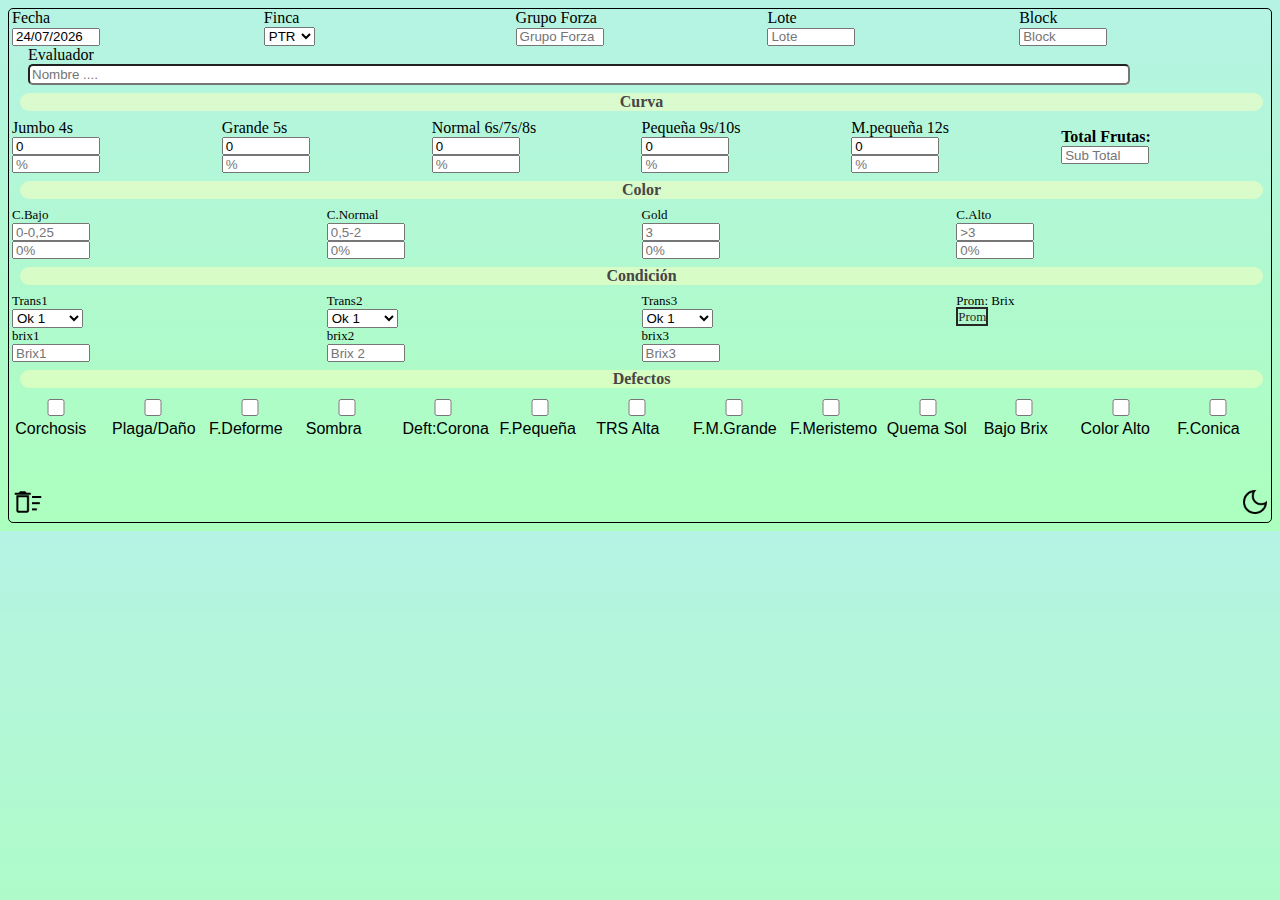
<file: Evaluacion-Fruta-v1.1/index.html>
<!DOCTYPE html>
<html>

<head>
    <meta charset="UTF-8">
    <meta name="viewport" content="width=device-width, initial-scale=1">
    <title>Pagina de Evaluacion de Frutas</title>
    <link rel="stylesheet" href="css/style2.css">
    <link rel="stylesheet" href="css/defecto.css">
    <link rel="stylesheet" href="https://fonts.sandbox.google.com/css2?family=Material+Symbols+Sharp:opsz,wght,FILL,GRAD@48,400,0,0" />
    <link rel="stylesheet" href="https://fonts.sandbox.google.com/css2?family=Material+Symbols+Outlined:opsz,wght,FILL,GRAD@48,400,0,0" />
    <link rel="shortcut icon" href="icon.ico" type="image/x-icon">

</head>

<body>
    
    <form action="" method="post">
    
       <section id="primera"> 
        <div class="FAndFinca item">
                
            <div>
                <label for="Fecha">Fecha</label> <br>
                <input  name="Fecha" type="text" placeholder="Fecha" value="">

            </div>             
    
            <div class="">
                        
                <label for="Finca">Finca</label> <br>
                <select name="Finca" id="Finca">
                    <option value="PTR">PTR</option>
                    <option value="PFR">PFR</option>
                    <option value="PCA">PCA</option>
                    <option value="PCR">PCR</option>
                </select>
            </div>
                    

            <div class="">
                <label for="Grupo Forza" id="gforza">Grupo Forza</label> <br>
                <input id="forza" type="text" name="Grupo Forza" placeholder="Grupo Forza">
                
            </div>

            <div class="lote">
                <label for="lote" id="">Lote</label><br>
                <input type="text" id="lote" placeholder="Lote">
            </div>

            <div class="block">
                <label for="block" id="">Block</label><br>
                <input type="text" id="block" placeholder="Block">
            </div>
        

            <!--dato-->
            
            
        </div>    
        <div id="Eval">
            <label for="Evaluador">Evaluador</label> <br>
            <input id="evaluador" type="text" placeholder="Nombre .... ">
        </div>
 
    
        <div id="h2Curva" class="titulo">Curva</div>
        <section id="sectionCurva">
                
            <div class="CurvaDate item">
                <div>
                    <label for="jumbo">Jumbo 4s</label>
                    <input id="jumbo4s" type="number" placeholder="Jumbo 4s" onblur="curvo(this.res4s);" value="0">
                    <!-- %porcentage -->
                  <label for=""></label>
                    <input id="℅jumbo4s" type="text" placeholder="%">
                </div>

                <div>
                    <label for="grande">Grande 5s</label>
                    <input value="0" type="number" placeholder="Grande 5s" id="grande5s" onblur="curvo(this.Grande5s);">
                    <!--  -->
                    <label for=""></label>
                    <input type="text" placeholder="%" id="℅grande5s">
    
                </div>
                <!--  -->
               <div>
                    <label for="">Normal 6s/7s/8s</label>
                    <input type="number" placeholder="Normal 6s/7s/8s" id="normal" onblur="curvo(this.Normal);" value="0">
                    <!--  -->
                    <label for=""></label>
                    <input id="℅normal" type="text" placeholder="%">
                </div>
               <!--  -->
                <div>
                    <label for="">Pequeña 9s/10s</label>
                    <input type="number" placeholder="Pequeña 9s/10s" id="pequeña" value="0" onblur="curvo(this.Pequeña);">
                    <!--  -->
                    <label for=""></label>
                    <input id="℅pequeña" type="text" placeholder="%">
                </div>
                    <!--  -->
                <div>
                    <label for="">M.pequeña 12s</label>
                    <input type="number" placeholder="Muy pequeña 12s" id="muyPequeña" value="0" onblur="curvo(this.isMpequeña);">
                    <!--  -->
                    <label for=""></label> 
                    <input id="℅muypequeña" type="text" placeholder="%">
                </div>
                        
                <div class="suma"">
                    <b for="">Total Frutas:</b>
                    <!--  -->
                    <input id="sumaTotal" type="text" onblur="curvo(this.Total_suma);" placeholder="Sub Total">
                </div>
          
                <!--  -->   
                
            </div>
                    
        </section>

        <!-- TRATANDO DE DIVIDIR Color  -->

        <!-- <article class="articleColor"> -->
            <div id="" class="titulo">Color</div>
        <section class="sectionColor">
            
            <div class="colornp item2">
                <div>
                    <label for="C.Bajo">C.Bajo</label> <br />
                    <input type="text" id="cbajo" onblur="curvo(this)" placeholder="0-0,25">
                    
                    <label for=""></label>  <br>
                    <input type="text" id="℅cbajo" placeholder="0%">
                </div>

                <div>
                    <label for="C.Normal">C.Normal</label> <br>
                    <input type="text" id="cnormal" onblur="curvo(this)" placeholder="0,5-2">
                    
                    <label for="℅"></label> <br>
                    <input type="text" id="℅cnormal" placeholder="0%">
                </div>

                <div>
                    <label for="Gold">Gold</label> <br>
                    <input type="text" id="gold" onblur="curvo(this)" placeholder="3">
                    
                    <label for="℅"></label> <br>
                    <input type="text" id="℅gold" placeholder="0%">
                </div>
                
                <div>
                    <label for="C.Alto">C.Alto</label> <br>
                    <input type="text" id="calto" onblur="curvo(this)" placeholder=">3">
                    
                    <label for="℅"></label> <br>
                    <input type="text" id="℅calto" placeholder="0%">
                </div>
            </div>       
        </section>
        <!-- </article> -->
    
    
    
       <div class="titulo">Condición</div>
       <section class="sectionCondicionn">
           
           <div class="item2">
                <div id="trans1">
                    
                <label for="trans1">Trans1</label> <br>
               <select name="Trans1" id="trans1">
                   <option value="Ok">Ok 1</option>
                   <option value="Baja<1">Baja<1</option>
                   <option value="Rayos 2">Rayos 2</option>
                   <option value="Alta>=3">Alta>=3</option>
               </select>

               <div>
                <label for="brix1">brix1</label> <br>
                <input id="brix1" type="number" placeholder="Brix1">
               </div>

               </div>
               
               <div class="">
                    <label for="trans2">Trans2</label>  <br>
                    <select name="trans2" id="trans2">
                        <option value="">Ok 1</option>
                        <option value="">Baja<1</option>
                        <option value="">Rayos 2</option>
                        <option value="">Alta>=3</option>
                    </select>

                    <div>
                        <label for="brix2">brix2</label><br>
                        <input id="brix2" type="number" placeholder="Brix 2">
                    </div>
               
               </div>
               
               <div>
                    <label for="trans3">Trans3</label> <br>
                    <select name="trans3" id="trans3">
                        <option value="">Ok 1</option>
                        <option value="">Baja<1</option>
                        <option value="">Rayos 2</option>
                        <option value="">Alta>=3</option>
                    </select>
                    
                    <div>
                        <label for="brix3">brix3</label><br>
                        <input id="brix3" type="number" placeholder="Brix3">
                    </div>
               </div>

                <div>
                   <label id="promedio_brix">Prom: Brix</label>
                   <div class="porciento">
                    <span class="promediobix" id="porcentage">Prom</span>
                    </div>
                </div>

           </div>
       </section>

    
       <div class="titulo">Defectos</div>
       
       <section class="defecto item3">
           <div class="corchosis_div">
               <div class="check">
                   <input type="checkbox" name="corchosis" id="corchosis" class="corchosis"><br />
                   <label for="corchosis">Corchosis</label>
               </div>
               <input type="text" id="corchosisNum"  placeholder="Cant Corchosis" value="0" onblur="validation_Of_corchosis(this)">
               <input type="text" id="corchosis℅" placeholder="℅Corchosis">
           </div>
           
           <div class="plaga_div">
               <div class="check">
                   <input type="checkbox" name="" id="plaga" class="plaga"><br />
                   <label for="plaga">Plaga/Daño</label>
               </div>
               <input type="text" id="plagaNum" value="0" placeholder="Cant Plagas/Daños" onblur="validation_Of_plaga(this)">
               <input type="text" id="plaga℅" placeholder="℅Plaga">
           </div>
           
           <div class="deforme_div">
               <div class="check">
                   <input type="checkbox" name="deforme" id="deforme" class="deforme"><br />
                   <label for="deforme">F.Deforme</label>
               </div>
               <input type="text" id="deformeNum" value="0" placeholder="Cant F.Deforme" onblur="validation_Of_deforme(this)">
               <input type="text" id="deforme℅" placeholder="℅F.Deforme">
           </div>
           
           <div class="sombra_div">
               <div class="check">
                   <input type="checkbox" name="sombra" id="sombra" class="sombra"><br />
                   <label for="sombra">Sombra</label>
               </div>
               <input type="text" id="sombraNum" value="0" placeholder="Cant Sombra" onblur="validation_Of_sombra(this)">
               <input type="text" id="sombra℅" placeholder="℅Sombra">
           </div>
           
           <div class="corona_div">
               <div class="check">
                   <input type="checkbox" name="corona" id="corona" class="corona"><br />
                   <label for="corona">Deft:Corona</label>
               </div>
               <input type="text" id="coronaNum" placeholder="Cant Defectos Corona" value="0" onblur="validation_Of_corona(this)">
               <input type="text" id="corona℅" placeholder="℅Corona">
           </div>
           
           <div class="pequeña_div">
               <div class="check">
                   <input type="checkbox" name="pequeña" id="pequeña" class="pequeña"><br />
                   <label for="pequeña">F.Pequeña</label>
               </div>
               <input type="text" id="pequeñaNum" placeholder="Cant F.Pqueña" value="0" onblur="validation_Of_pequeña(this)">
               <input type="text" id="pequeña℅" placeholder="℅F.Pequeña">
           </div>
           
           <div class="alta_div">
               <div class="check">
                   <input type="checkbox" name="alta" id="alta" class="alta"><br />
                   <label for="alta">TRS Alta</label>
               </div>
               <input type="text" id="altaNum" placeholder="Cant TRS.Alta" value="0" onblur="validation_Of_alta(this)">
               <input type="text" id="alta℅" placeholder="℅TRS.Alta">
           </div>
           
           <div class="muygrande_div">
               <div class="check">
                   <input type="checkbox" name="muygrande" id="muygrande" class="muygrande"><br />
                   <label for="muygrande">F.M.Grande</label>
               </div>
               <input type="text" id="muygrandeNum" placeholder="Cant F.Muy Grande" value="0" onblur="validation_Of_muygrande(this)">
               <input type="text" id="muygrande℅" placeholder="℅F.MuyGrande">
           </div>
           
           <div class="meristemo_div">
               <div class="check">
                   <input type="checkbox" name="meristemo" id="meristemo" class="meristemo"><br />
                   <label for="meristemo">F.Meristemo</label>
               </div>
               <input type="text" id="meristemoNum" placeholder="Cant F.Meristemo" value="0" onblur="validation_Of_meristemo(this)">
               <input type="text" id="meristemo℅" placeholder="℅F.Meristemo">
           </div>
           
           <div class="quemasol_div">
               <div class="check">
                   <input type="checkbox" name="quemasol" id="quemasol" class="quemasol"><br />
                   <label for="quemasol">Quema Sol</label>
               </div>
                <input type="text" id="quemasolNum" placeholder="Cant Quema Sol" value="0" onblur="validation_Of_quemasol(this)">
                <input type="text" id="quemasol℅" placeholder="℅Quema Sol">
    
            </div>
             
             <div class="bajobrix_div">
                 <div class="check">
                     <input type="checkbox" name="" id="bajobrix" class="bajobrix"><br />
                     <label for="bajobrix">Bajo Brix</label>
                 </div>
                 <input type="text" id="bajobrixNum" placeholder="Cant Bajo Brix" value="0" onblur="validation_Of_bajobrix(this)">
                 <input type="text" id="bajobrix℅" placeholder="℅Bajo Brix">
             </div>
             
             <div class="calto_div">
                 <div class="check">
                     <input type="checkbox" name="calto" id="calto" class="calto"><br />
                     <label for="calto">Color Alto</label>
                 </div>
                 <input type="text" id="caltoNum" placeholder="Cant F.Alto" value="0" onblur="validation_Of_calto(this)">
                 <input type="text" id="calto℅" placeholder="℅F.Alto">
             </div>
             
             <div class="conica_div">
                 <div class="check">
                    <input type="checkbox" name="conica" id="conica" class="conica"><br />
                    <label for="conica">F.Conica</label>
                 </div>
                 <input type="text" id="conicaNum" placeholder="Cant F.Conica" value="0" onblur="validation_Of_conica(this)">
                 <input type="text" id="conica℅" placeholder="℅F.Conica">
             </div>

            
           
       </section>
                

    
   <!-- <input type="button" value="" id="btn_desabled">     -->
    
</form>
<div class="icons">
    <div  id="btn_desabled">
        <img id="btn_desabled" src="img/hiddle-panel.png" alt="">
    </div>
    <div class="naight">
        <img src="img/dark-mode.png" alt="" class="naight">

    </div>
</div>
<script src="js/app.js"></script>
<script src="js/detalle.js"></script>
<script src="js/defectos.js"></script>

<script>
    Weglot.initialize({
        api_key: 'wg_39cee071f9f3be8888bd6e38d62794ea5'
    });
</script>


</body>

</html>
</file>
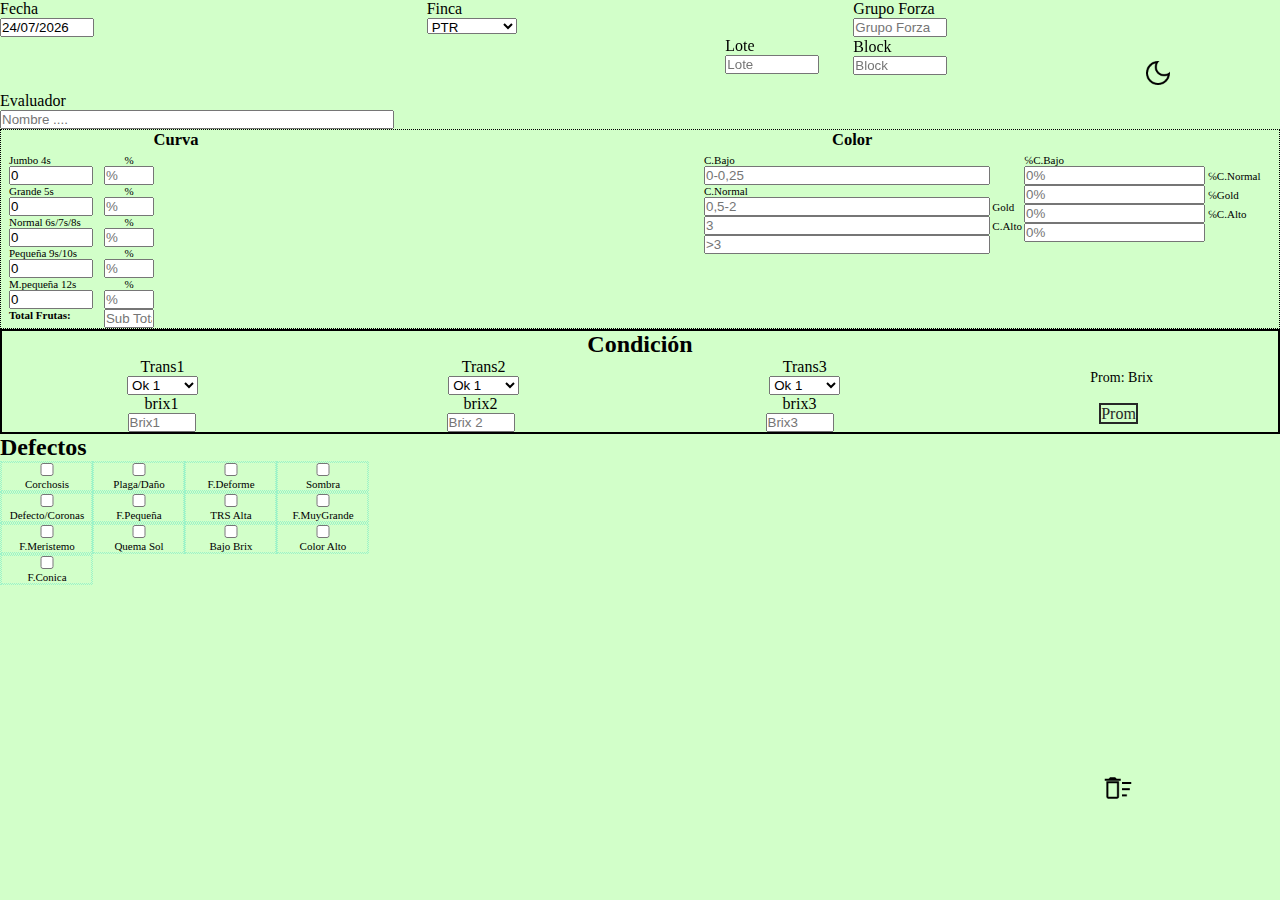
<file: Evaluacion-Fruta/index.html>
<!DOCTYPE html>
<html>

<head>
    <meta charset="UTF-8">
    <meta name="viewport" content="width=device-width, initial-scale=1">
    <title>Pagina de Evaluacion de Frutas</title>
    <link rel="stylesheet" href="css/style2.css">
    <link rel="stylesheet" href="css/defecto.css">
    <link rel="stylesheet" href="https://fonts.sandbox.google.com/css2?family=Material+Symbols+Sharp:opsz,wght,FILL,GRAD@48,400,0,0" />
    <link rel="stylesheet" href="https://fonts.sandbox.google.com/css2?family=Material+Symbols+Outlined:opsz,wght,FILL,GRAD@48,400,0,0" />
    <link rel="shortcut icon" href="icon.ico" type="image/x-icon">

</head>

<body>
    <span class="naight">
        <img src="img/dark-mode.png" alt="" class="naight">
    </span>
    <form action="" method="post">
    
       <section id="primera"> 
        <div class="FAndFinca">
            <div>
                
            <label for="Fecha">Fecha</label> <br>
            <input  name="Fecha" type="text" placeholder="Fecha" value="">
             
            </div>  
            <div class="">
                
           
            <label for="Finca">Finca</label> <br>
            <select name="Finca" id="Finca">
                <option value="PTR">PTR</option>
                <option value="PFR">PFR</option>
                <option value="PCA">PCA</option>
               <option value="PCR">PCR</option>
            </select>
            </div>
            <div>
                

        <label for="Grupo Forza" id="gforza">Grupo Forza</label> <br>
        <input id="forza" type="text" name="Grupo Forza" placeholder="Grupo Forza">
            

        <div class="lote"><label for="lote" id="">Lote</label><br><input type="text" id="
        lote" placeholder="Lote"></div>
        <div class="block">
        <label for="block" id="">Block</label><br><input type="text" id="block" placeholder="Block">
        </div>
    
    </div>
<br />
        </div>
        <!--dato-->
        <div id="Eval">
            <label for="Evaluador">Evaluador</label>
<br>
            <input id="evaluador" type="text" placeholder="Nombre .... ">
        </div>
        
        
            
        </section>
        
        
            
     <article class="articleCurva">
        <h2 id="h2Curva">Curva</h2>
        <section id="sectionCurva">
            
            <div class="CurvaDate">
                <label for="jumbo">Jumbo 4s</label>
                <input id="jumbo4s" type="number" placeholder="Jumbo 4s" onblur="curvo(this.res4s);" value="0">
                <label for="grande">Grande 5s</label>
                <input value="0" type="number" placeholder="Grande 5s" id="grande5s" onblur="curvo(this.Grande5s);">
               <label for="">Normal 6s/7s/8s</label>
                <input type="number" placeholder="Normal 6s/7s/8s" id="normal" onblur="curvo(this.Normal);" value="0">
                <label for="">Pequeña 9s/10s</label>
                <input type="number" placeholder="Pequeña 9s/10s" id="pequeña" value="0" onblur="curvo(this.Pequeña);">
                <label for="">M.pequeña 12s</label>
                <input type="number" placeholder="Muy pequeña 12s" id="muyPequeña" value="0" onblur="curvo(this.isMpequeña);">
                <div class="suma" style="display: flex;">
                    <b for="">Total Frutas:</b>
                    
            </div>

                </div>            
            <div class="Curvap">
                <label for="">% </label> <br>
                <input id="℅jumbo4s" type="text" placeholder="%">
                <label for="">%</label> <br>
                <input type="text" placeholder="%" id="℅grande5s">
                <label for="">%</label> <br>
                <input id="℅normal" type="text" placeholder="%">
                <label for="">%</label> <br>
                <input id="℅pequeña" type="text" placeholder="%">
                <label for="">%</label> <br>
                <input id="℅muypequeña" type="text" placeholder="%">
                <input id="sumaTotal" type="text" onblur="curvo(this.Total_suma);" placeholder="Sub Total">
            </div>
            
                
        </section>

        <!-- TRATANDO DE DIVIDIR Color  -->

        <!-- <article class="articleColor"> -->
            <h2 id="h2Color">Color</h2>
            <section class="sectionColor">
            
            <div class="colornp">
                <label for="C.Bajo">C.Bajo</label> <br>
                <input type="text" id="cbajo" onblur="curvo(this)" placeholder="0-0,25">
                <label for="C.Normal">C.Normal</label> <br>
                <input type="text" id="cnormal" onblur="curvo(this)" placeholder="0,5-2">
                <label for="Gold">Gold</label> <br>
                <input type="text" id="gold" onblur="curvo(this)" placeholder="3">
                <label for="C.Alto">C.Alto</label> <br>
                <input type="text" id="calto" onblur="curvo(this)" placeholder=">3">
            </div>
            
            <div class="colorp">
                
                <label for="">℅C.Bajo</label>  <br>
                <input type="text" id="℅cbajo" placeholder="0%">
                
                <label for="℅">℅C.Normal</label> <br>
                <input type="text" id="℅cnormal" placeholder="0%">
                
                <label for="℅">℅Gold</label> <br>
                <input type="text" id="℅gold" placeholder="0%">
                
                <label for="℅">℅C.Alto</label> <br>
                <input type="text" id="℅calto" placeholder="0%">
                
            </div>
            
            </section>
        <!-- </article> -->
        
    </article>
    
    
    
    
    
   <article class="articleCondicionn">
       <h2>Condición</h2>
       <section class="sectionCondicionn">
           
           <div class="p1">
                <div id="trans1">
                    
                <label for="trans1">Trans1</label> <br>
               <select name="Trans1" id="trans1">
                   <option value="Ok">Ok 1</option>
                   <option value="Baja<1">Baja<1</option>
                   <option value="Rayos 2">Rayos 2</option>
                   <option value="Alta>=3">Alta>=3</option>
               </select>

               </div>
               
               <div class="">
                   <label for="trans2">Trans2</label>  <br>
               <select name="trans2" id="trans2">
                   <option value="">Ok 1</option>
                   <option value="">Baja<1</option>
                   <option value="">Rayos 2</option>
                   <option value="">Alta>=3</option>
               </select>
               
               </div>
               
               <div>
               <label for="trans3">Trans3</label> <br>
               <select name="trans3" id="trans3">
                <option value="">Ok 1</option>
                <option value="">Baja<1</option>
                <option value="">Rayos 2</option>
                <option value="">Alta>=3</option>
               </select>
               
               
               </div>
               <div><label id="promedio_brix">Prom: Brix</label></div>
           </div>
           <div class="brixPromedioo">
               <div>
                <label for="brix1">brix1</label> <br>
                <input id="brix1" type="number" placeholder="Brix1">
               </div>
               <div>
                <label for="brix2">brix2</label><br>
                <input id="brix2" type="number" placeholder="Brix 2">
               </div>
               <div>
                <label for="brix3">brix3</label><br>
                <input id="brix3" type="number" placeholder="Brix3">
               </div>
              
              
              <!--<input value="validar" id="btn" type="button">-->
            <div class="porciento">
                <span class="promediobix" id="porcentage">Prom</span>
            </div>
             
           </div>
       </section>
   </article> 
    
   
   <article class="articleDefectoss">
       <h2>Defectos</h2>
       
       <section class="defecto">
           <div class="corchosis_div">
               <div class="">
                   <input type="checkbox" name="corchosis" id="corchosis" class="corchosis"><br />
                   <label for="corchosis">Corchosis</label>
               </div>
               <input type="text" id="corchosisNum"  placeholder="Cant Corchosis" value="0" onblur="validation_Of_corchosis(this)">
               <input type="text" id="corchosis℅" placeholder="℅Corchosis">
           </div>
           
           <div class="plaga_div">
               <div class="">
                   <input type="checkbox" name="" id="plaga" class="plaga"><br />
                   <label for="plaga">Plaga/Daño</label>
               </div>
               <input type="text" id="plagaNum" value="0" placeholder="Cant Plagas/Daños" onblur="validation_Of_plaga(this)">
               <input type="text" id="plaga℅" placeholder="℅Plaga">
           </div>
           
           <div class="deforme_div">
               <div class="">
                   <input type="checkbox" name="deforme" id="deforme" class="deforme"><br />
                   <label for="deforme">F.Deforme</label>
               </div>
               <input type="text" id="deformeNum" value="0" placeholder="Cant F.Deforme" onblur="validation_Of_deforme(this)">
               <input type="text" id="deforme℅" placeholder="℅F.Deforme">
           </div>
           
           <div class="sombra_div">
               <div>
                   <input type="checkbox" name="sombra" id="sombra" class="sombra"><br />
                   <label for="sombra">Sombra</label>
               </div>
               <input type="text" id="sombraNum" value="0" placeholder="Cant Sombra" onblur="validation_Of_sombra(this)">
               <input type="text" id="sombra℅" placeholder="℅Sombra">
           </div>
           
           <div class="corona_div">
               <div class="">
                   <input type="checkbox" name="corona" id="corona" class="corona"><br />
                   <label for="corona">Defecto/Coronas</label>
               </div>
               <input type="text" id="coronaNum" placeholder="Cant Defectos Corona" value="0" onblur="validation_Of_corona(this)">
               <input type="text" id="corona℅" placeholder="℅Corona">
           </div>
           
           <div class="pequeña_div">
               <div class="">
                   <input type="checkbox" name="pequeña" id="pequeña" class="pequeña"><br />
                   <label for="pequeña">F.Pequeña</label>
               </div>
               <input type="text" id="pequeñaNum" placeholder="Cant F.Pqueña" value="0" onblur="validation_Of_pequeña(this)">
               <input type="text" id="pequeña℅" placeholder="℅F.Pequeña">
           </div>
           
           <div class="alta_div">
               <div class="">
                   <input type="checkbox" name="alta" id="alta" class="alta"><br />
                   <label for="alta">TRS Alta</label>
               </div>
               <input type="text" id="altaNum" placeholder="Cant TRS.Alta" value="0" onblur="validation_Of_alta(this)">
               <input type="text" id="alta℅" placeholder="℅TRS.Alta">
           </div>
           
           <div class="muygrande_div">
               <div class="">
                   <input type="checkbox" name="muygrande" id="muygrande" class="muygrande"><br />
                   <label for="muygrande">F.MuyGrande</label>
               </div>
               <input type="text" id="muygrandeNum" placeholder="Cant F.Muy Grande" value="0" onblur="validation_Of_muygrande(this)">
               <input type="text" id="muygrande℅" placeholder="℅F.MuyGrande">
           </div>
           
           <div class="meristemo_div">
               <div class="">
                   <input type="checkbox" name="meristemo" id="meristemo" class="meristemo"><br />
                   <label for="meristemo">F.Meristemo</label>
               </div>
               <input type="text" id="meristemoNum" placeholder="Cant F.Meristemo" value="0" onblur="validation_Of_meristemo(this)">
               <input type="text" id="meristemo℅" placeholder="℅F.Meristemo">
           </div>
           
           <div class="quemasol_div">
               <div class="">
                   <input type="checkbox" name="quemasol" id="quemasol" class="quemasol"><br />
                   <label for="quemasol">Quema Sol</label>
               </div>
                <input type="text" id="quemasolNum" placeholder="Cant Quema Sol" value="0" onblur="validation_Of_quemasol(this)">
                <input type="text" id="quemasol℅" placeholder="℅Quema Sol">
    
            </div>
             
             <div class="bajobrix_div">
                 <div class="">
                     <input type="checkbox" name="" id="bajobrix" class="bajobrix"><br />
                     <label for="bajobrix">Bajo Brix</label>
                 </div>
                 <input type="text" id="bajobrixNum" placeholder="Cant Bajo Brix" value="0" onblur="validation_Of_bajobrix(this)">
                 <input type="text" id="bajobrix℅" placeholder="℅Bajo Brix">
             </div>
             
             <div class="calto_div">
                 <div class="">
                     <input type="checkbox" name="calto" id="calto" class="calto"><br />
                     <label for="calto">Color Alto</label>
                 </div>
                 <input type="text" id="caltoNum" placeholder="Cant F.Alto" value="0" onblur="validation_Of_calto(this)">
                 <input type="text" id="calto℅" placeholder="℅F.Alto">
             </div>
             
             <div class="conica_div">
                 <div class="">
                    <input type="checkbox" name="conica" id="conica" class="conica"><br />
                    <label for="conica">F.Conica</label>
                 </div>
                 <input type="text" id="conicaNum" placeholder="Cant F.Conica" value="0" onblur="validation_Of_conica(this)">
                 <input type="text" id="conica℅" placeholder="℅F.Conica">
             </div>
           
       </section>
                
            
   </article>
    
   <!-- <input type="button" value="" id="btn_desabled">     -->
    
</form>

<span  id="btn_desabled">
    <img id="btn_desabled" src="img/hiddle-panel.png" alt="">
</span>
<script src="js/app.js"></script>
<script src="js/detalle.js"></script>
<script src="js/defectos.js"></script>

<script>
    Weglot.initialize({
        api_key: 'wg_39cee071f9f3be8888bd6e38d62794ea5'
    });
</script>


</body>

</html>
</file>
<file: Evaluacion-Fruta-v1.1/css/style2.css>
body{
    color: black;
    /* background: linear-gradient(rgba(155, 228, 238, 0.315), rgb(214, 230, 243), rgba(85, 143, 231, 0.74)); */
    background: rgb(0, 0, 0);
    background: linear-gradient(0deg, rgba(55, 255, 98, 0.418) 0%, rgba(102, 207, 255, 0.432) 170%);
    border: 1px solid;
    border-radius: 5px;
    padding-left: 3px;
}

.item {
    display:  grid;
    grid-template-columns: repeat(auto-fit, minmax(90px, 1fr));
    font-size: 12px auto;
}

.item div input{
    width: 80px;
    height: 12px;
}
/* SECT Evaluador */
#Eval input{
    width: 88%;
    border-radius: 5px;
}
#Eval{
    padding-left: 1rem;
    margin: auto;
}
.CurvaDate div{
    justify-content: center;
    display: inline-flex;
    flex-direction: column;
}
.item2 {
    display:  grid;
    grid-template-columns: repeat(auto-fit, minmax(70px, 1fr));
    font-size: 13px;
}

.item2 div input{
    width: 70px;
    height: 12px;
}


.item3 {
    display:  grid;
    grid-template-columns: repeat(auto-fit, minmax(90px, 1fr));
    font-size: 11px auto;
}

.item3 div input{
    width: 80px;
    height: 17px;
}


/* naight mode  */

.naight{  
    width: 2rem;   
}
.dark-mode {
    background: linear-gradient(rgb(53, 51, 51), rgb(13, 14, 15), rgba(35, 38, 43, 0.74));
    color: rgb(255, 255, 255);
}
.promediobix{
    font-weight: 300;
     color: rgb(39, 39, 39);
     border: 2px double;
     width: auto;
}

.material-symbols-sharp {
  font-variation-settings:
  'FILL' 0,
  'wght' 100,
  'GRAD' 0,
  'opsz' 28
}



.titulo{
    font-weight: 800;
    color: rgb(70, 70, 70);
    background-color: rgba(255, 255, 190, 0.507);
    border-radius: 30px;
    text-align: center;
    margin: 0.5rem;
}
</file>
<file: Evaluacion-Fruta-v1.1/css/defecto.css>
#corchosis℅, 
#plaga℅,
#deforme℅,
#sombra℅,
#corona℅,
#pequeña℅,
#alta℅,
#muygrande℅,
#meristemo℅,
#quemasol℅,
#bajobrix℅,
#calto℅,
#conica℅{
    display: none;
    font-weight: 600;
    width: 80px;
    height: 10px;
    text-align: center;
}



#corchosisNum, 
#plagaNum,
#deformeNum,
#sombraNum,
#coronaNum,
#pequeñaNum,
#altaNum,
#muygrandeNum,
#meristemoNum,
#quemasolNum,
#bajobrixNum,
#caltoNum,
#conicaNum{
    display: none;
    font-weight: 600;
    width: 80px;
    height: 10px;
    text-align: center;

}


#btn_desabled{
    width: 2rem;
    font-weight: 200; 
}




#corchosis  
#plaga 
#deforme 
#sombra 
#corona 
#pequeña 
#alta 
#muygrande 
#meristemo 
#quemasol 
#bajobrix 
#calto 
#conica{
    background: blue;
}

/* .defecto div div input */
.caja{
    background: rgb(255, 225, 179);
    box-shadow: 0 0 4px 0 rgba(90, 86, 86, 0);
    width: min-content;
    
}
.defecto label{
    text-align: center;
    padding-left: 0.2rem;
    font-family:  Roboto, Oxygen, Ubuntu, Cantarell, 'Open Sans', 'Helvetica Neue', sans-serif;
}
/* .check input{
    border: 1px solid;
    width: 100%;
} */

.cajaNone{
    
    box-shadow: 0 0 0 0 rgba(90, 86, 86, 0);
} 


.desabled{
    display: none;
}


/* lote Block  */


.active{
    background-color: rgba(224, 224, 224, 0.384);
    border: 1px double rgb(221, 220, 220);
   border-radius: 2px;
}
.defecto div{
    padding: auto;
    justify-content: center;
    align-items: center;
}

.icons{
    display: flex;
    justify-content: space-between;
    margin-top: 3rem;
    align-items: flex-start;
}
</file>
<file: Evaluacion-Fruta/css/style2.css>
*{
    margin: 0;
    padding: 0;
    text-decoration: none;
    /* width: auto; */

}

body{
    background: rgb(210, 255, 201);
    color: rgb(0, 0, 0);
}

.FAndFinca{
    display: grid;
    grid-template-columns: repeat(3, 1fr);
    grid-template-rows: 1fr;
}.FAndFinca div{
    display: block;
    justify-content: center;
}
.FAndFinca input{
    width: 90px;
    height: 15px;
}
.FAndFinca select{
    height: 16px;
    width: 90px;
}
/* Evaluador */
.Eval {
    text-align: center;
    position: relative;
}
#evaluador{
    width: 24.4rem;
}

.articleCurva{
    display: grid;
    grid-template-columns: repeat(2, 1fr);
    font-size: 11px;
    padding-left: 0.5rem;
    border: 1px dotted ;
}

#sectionCurva{
    padding-top: 1.5rem;
    display: grid;
    grid-template-columns: repeat(2, 1fr);
    width: min-content;

}
.articleCurva input{
    width: 80px;
}
.articleCurva #h2Curva{
    position: absolute;
    left: 12%;
}
.sectionColor{
    width: 50%;
    padding-top: 1.5rem;
    display: grid;
    grid-template-columns: repeat(2, 1fr);
    position: absolute;
    left: 55%;
    margin: auto;
}
#h2Color{
    position: absolute;
    left: 65%;
}
.Curvap {
    width: 60px;
    text-align: center;

}
.Curvap input{
    width: 77%;
}

.colornp input{
    width: 88%;
    height: px;
}
.colorp{
    /* border: 1px solid; */
    width: 79%;
}
.colorp input{
    width: 70%;

}
.CurvaDate{
    width: 90px;
    
}
.CurvaDate label{
    font-size: 11px;
}

/* Condicon  */
/*
.articleCondicion{
    position: relative;
    left: 49%;
    bottom: 1.9rem;
    width: min-content;
}
 .articleCondicion h2 {
    font-size: 16px;
}
.sectionCondicion{
    display: grid;
    grid-template-columns: repeat(2, 1fr);
    width: 40%;

}
.sectionCondicion label{
    font-size: 11px;
} 
.porciento{
    display: flex;
}
/* .promediobix{
    position: relative;
    left: 3.2rem;
    bottom: 1.3rem;   
} */

/* .brixPromedio {
    text-align: center;
    width: 33%;

}
.brixPromedio input{
    width: 48px;
}
.articleCondicion h2{
    position: absolute;
    bottom: 95%;
    left: 2%;
} */


.p1, .brixPromedioo{
    display: flex;
    justify-content: space-around;
    align-items: center;
}
.brixPromedioo div {
     justify-content: center;
     text-align: center;
}
.brixPromedioo{
    display: flex;
    justify-content: space-around;
 }
 .brixPromedioo div{
     width: 4.5rem;
     justify-content: center;
 }
 .brixPromedioo div input{
     width: 4rem;
     align-items: center;
 }
 .articleCondicionn{
     border: 2px double rgb(0, 0, 0);
     text-align: center;
 }
/* Defectos */
.articleDefectos{
    position: relative;
    bottom: 2rem;
    width: min-content;
    border: 1px dotted black;
    
    
  
}
.articleDefectos h2{
    font-size: 18px;
}
.defecto{
    font-size: 11px;
    display: grid;
    grid-template-columns: repeat(4, 1fr);
    width: min-content;
}
.defecto div{
    text-align: center;
    width: 90px;

}
.defecto input{
    width: 70px;
}
.defecto div{
    border: 1px dotted rgba(53, 221, 199, 0.336);
}
/* .defecto input[type=text]{
    display: none;    OCULTO EL INPUTS DE DEFECTOS
} */





/* naight mode  */

.naight{
    border-radius: 30px;
    
    border: 10x double;
    width: 2rem;
    margin: auto;
    padding: 0.2rem;
    position: fixed;
    top: 6%;
    left: 89%;
    
}
.dark-mode {
    background-color: rgb(48, 46, 46) !important;
    color: rgb(255, 255, 255) !important;
}
.promediobix{
    font-weight: 300;
     color: rgb(39, 39, 39);
     border: 2px double;
     width: auto;
}

.material-symbols-sharp {
  font-variation-settings:
  'FILL' 0,
  'wght' 100,
  'GRAD' 0,
  'opsz' 28
}
</file>
<file: Evaluacion-Fruta/css/defecto.css>
#corchosis℅, 
#plaga℅,
#deforme℅,
#sombra℅,
#corona℅,
#pequeña℅,
#alta℅,
#muygrande℅,
#meristemo℅,
#quemasol℅,
#bajobrix℅,
#calto℅,
#conica℅{
    display: none;
    font-weight: 600;
}



#corchosisNum, 
#plagaNum,
#deformeNum,
#sombraNum,
#coronaNum,
#pequeñaNum,
#altaNum,
#muygrandeNum,
#meristemoNum,
#quemasolNum,
#bajobrixNum,
#caltoNum,
#conicaNum{
    display: none;
    font-weight: 600;

}


#btn_desabled{
    position: absolute;
    left: 84%;
    bottom: 3rem;
    margin: auto;
    padding: auto;
    width: 2rem;
    font-weight: 200;

    
    
}




#corchosis  
#plaga 
#deforme 
#sombra 
#corona 
#pequeña 
#alta 
#muygrande 
#meristemo 
#quemasol 
#bajobrix 
#calto 
#conica{
    background: blue;
}

/* .defecto div div input */
.caja{
    
    box-shadow: 0 0 4px 0 rgb(90, 86, 86);
} 
.cajaNone{
    
    box-shadow: 0 0 0 0 rgba(90, 86, 86, 0);
} 


.desabled{
    display: none;
}

#promedio_brix{
    font-size: 14px;
}

/* lote Block  */

.lote{
    position: relative;
    right: 8rem;
}
.block{
    position: absolute;
    top: 2.4rem;

}
</file>
